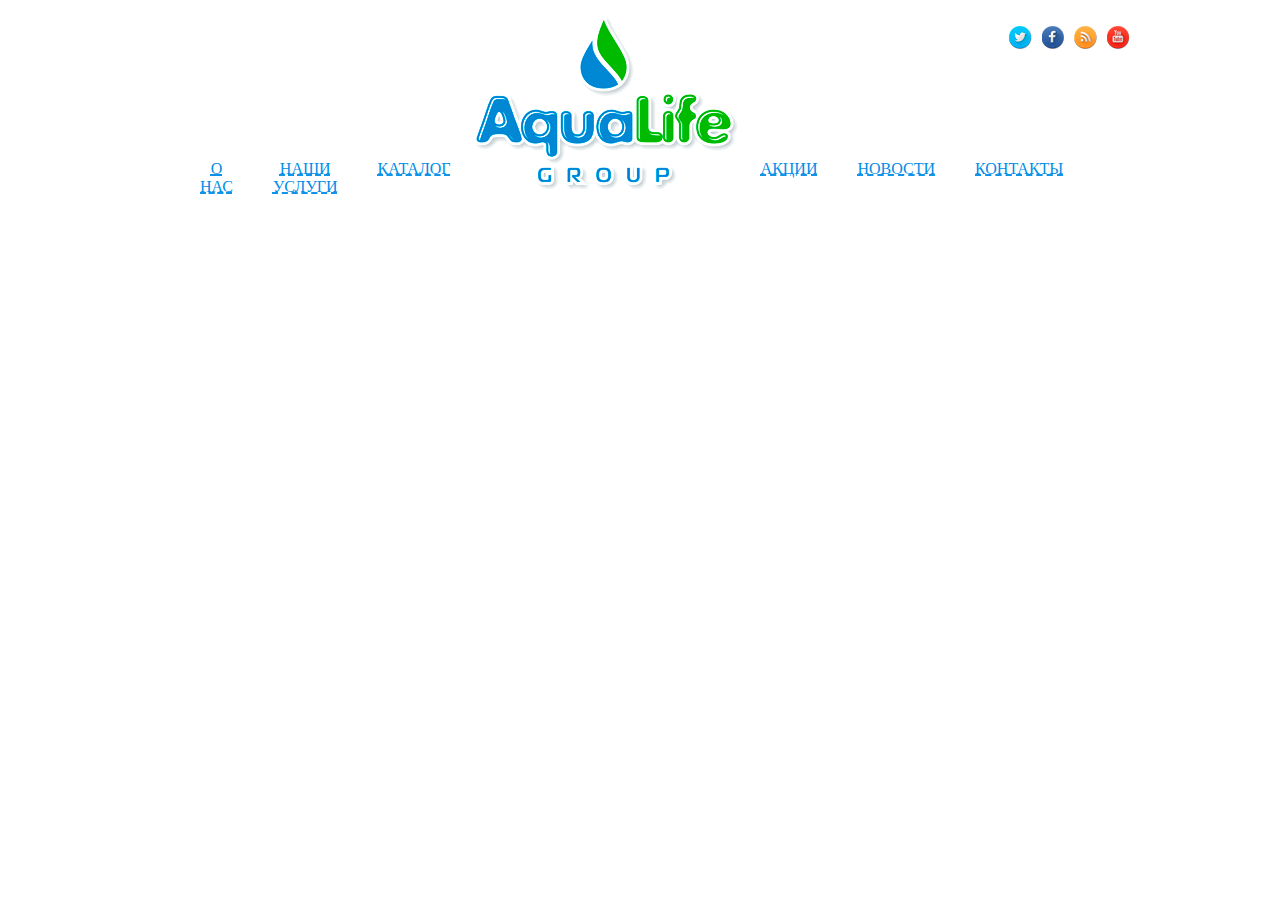
<file: index.html>
<!DOCTYPE html>
<html lang="ru">
<head>
    <meta charset="UTF-8">
    <meta http-equiv="X-UA-Compatible" content="IE=edge">
    <meta name="viewport" content="width=device-width, initial-scale=1.0">
    <link href="css/main.css" rel="stylesheet">
    <link href="https://db.onlinewebfonts.com/c/f51738896058a0d0859cbfc3bad9c10a?family=Merge+Pro+Bold" rel="stylesheet">
    <title>AquaLife - Главная</title>
</head>
<body>
    <div class="page">
        <header>
            <ul class="header__media">
                <li><a href="https://x.com/?lang=ru"><img src="img/twitter.png" class="header__media-twitter"></a></li>
                <li><a href="https://www.facebook.com/"><img src="img/facebook.png" class="header__media-facebook"></a></li>
                <li><a href="https://rss.com/"><img src="img/rss.png" class="header__media-rss"></a></li>
                <li><a href="https://www.youtube.com/"><img src="img/youtube.png" class="header__media-youtube"></a></li>
            </ul>
            <ul class="header__menu">
                <li class="header__menu-element"><a href="./about-us.html">О НАС</a></li>
                <li class="header__menu-element"><a href="./services.html">НАШИ УСЛУГИ</a></li>
                <li class="header__menu-element"><a href="./catalog.html">КАТАЛОГ</a></li>
                <li class="header__menu-elementLogo"><a href="./index.html"><img src="img/logo.png"></a></li>
                <li class="header__menu-element"><a href="./action.html">АКЦИИ</a></li>
                <li class="header__menu-element"><a href="./news.html">НОВОСТИ</a></li>
                <li class="header__menu-element"><a href="./contact-us.html">КОНТАКТЫ</a></li>
            </ul>
        </header>
    </div>
    
</body>
</html>
</file>
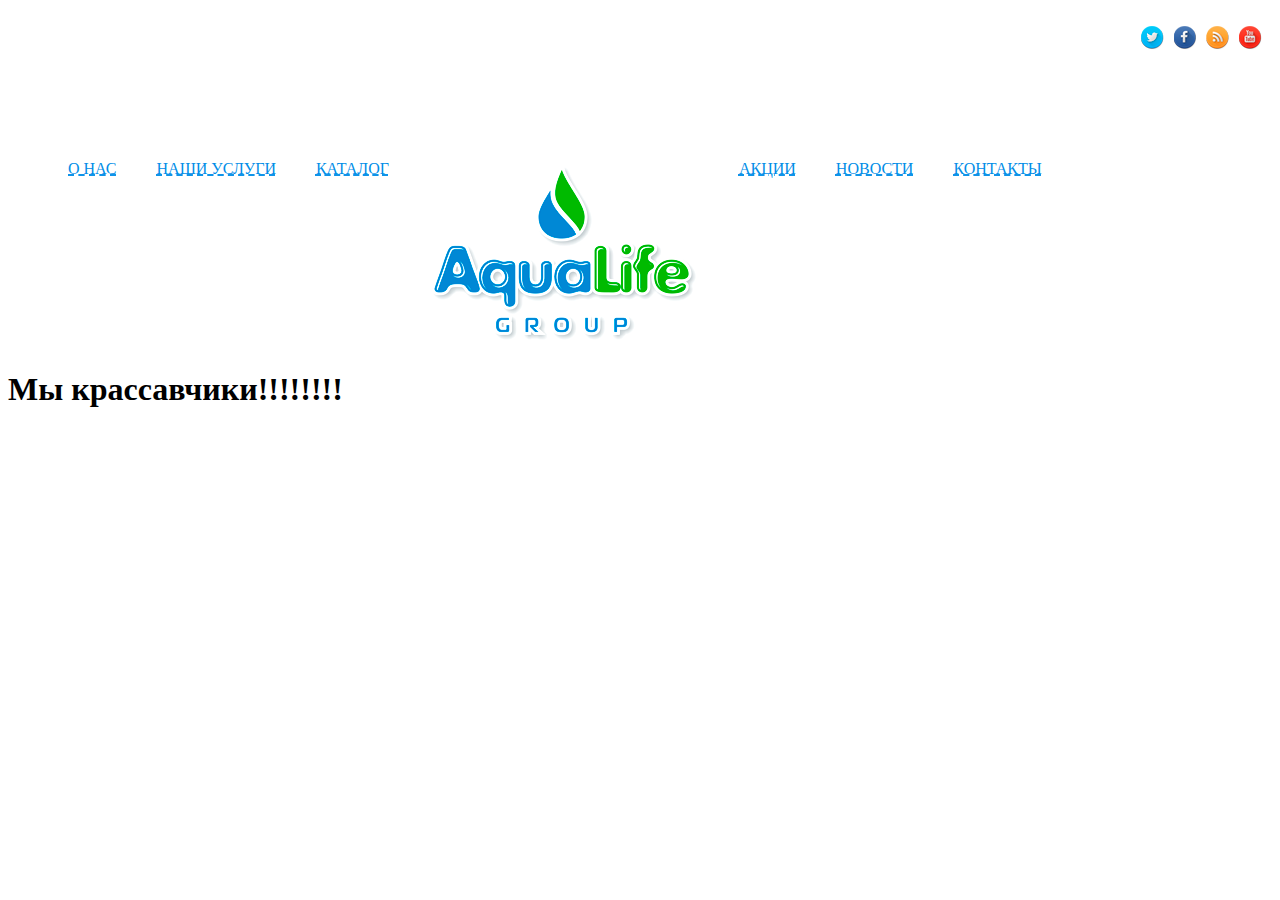
<file: about-us.html>
<!DOCTYPE html>
<html lang="ru">
<head>
    <meta charset="UTF-8">
    <meta http-equiv="X-UA-Compatible" content="IE=edge">
    <meta name="viewport" content="width=device-width, initial-scale=1.0">
    <link href="css/main.css" rel="stylesheet">
    <link href="https://db.onlinewebfonts.com/c/f51738896058a0d0859cbfc3bad9c10a?family=Merge+Pro+Bold" rel="stylesheet">
    <title>AquaLife - О нас</title>
</head>
<body>
    <header>
        <ul class="header__media">
            <li><a href="https://x.com/?lang=ru"><img src="img/twitter.png" class="header__media-twitter"></a></li>
            <li><a href="https://www.facebook.com/"><img src="img/facebook.png" class="header__media-facebook"></a></li>
            <li><a href="https://rss.com/"><img src="img/rss.png" class="header__media-rss"></a></li>
            <li><a href="https://www.youtube.com/"><img src="img/youtube.png" class="header__media-youtube"></a></li>
        </ul>
        <ul class="header__menu">
            <li class="header__menu-element"><a href="./about-us.html">О НАС</a></li>
            <li class="header__menu-element"><a href="./services.html">НАШИ УСЛУГИ</a></li>
            <li class="header__menu-element"><a href="./catalog.html">КАТАЛОГ</a></li>
            <li class="header__menu-element"><a href="./index.html"><img src="img/logo.png"></a></li>
            <li class="header__menu-element"><a href="./action.html">АКЦИИ</a></li>
            <li class="header__menu-element"><a href="./news.html">НОВОСТИ</a></li>
            <li class="header__menu-element"><a href="./contact-us.html">КОНТАКТЫ</a></li>
        </ul>
    </header>
    <h1>Мы крассавчики!!!!!!!!</h1>
    
</body>
</html>
</file>
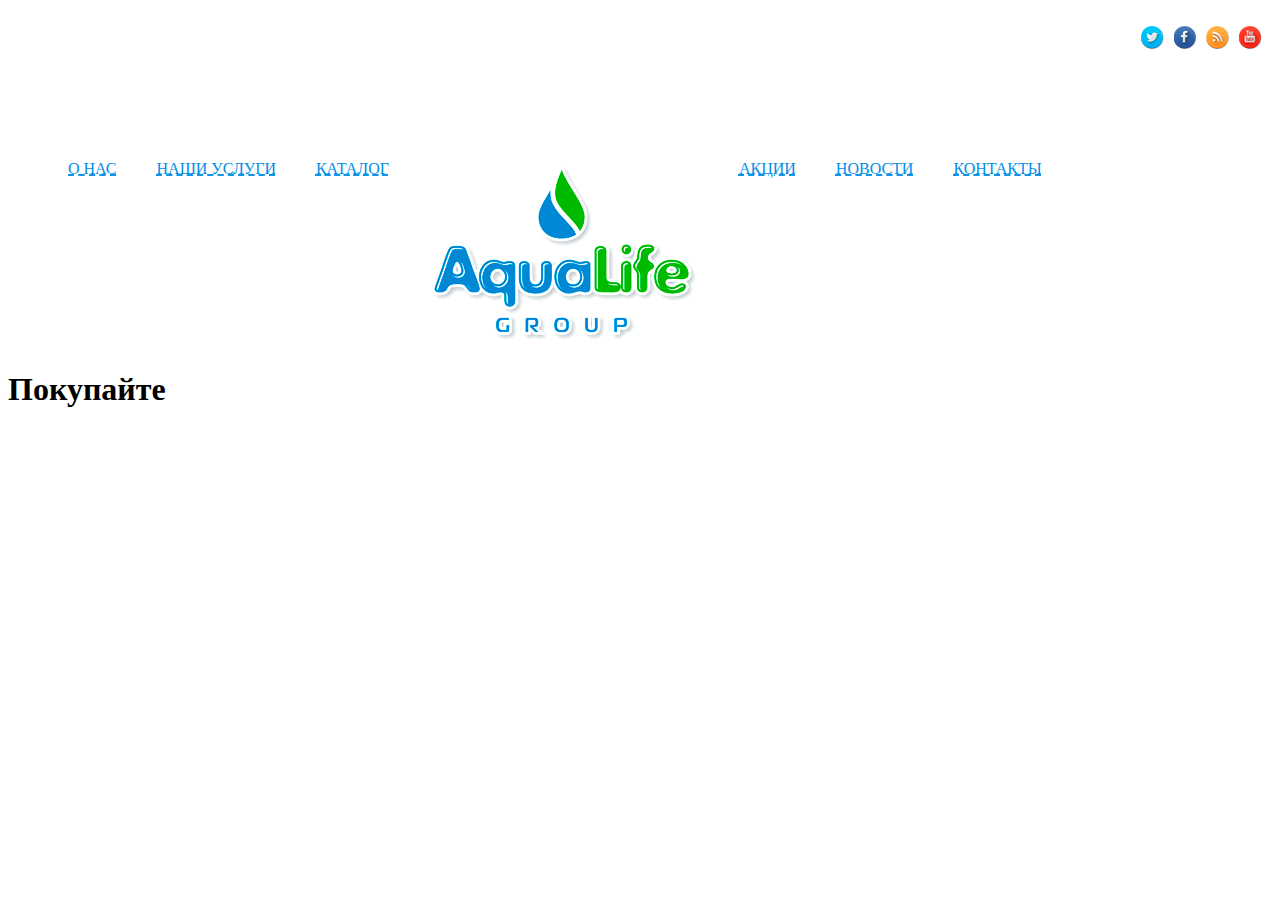
<file: action.html>
<!DOCTYPE html>
<html lang="ru">
<head>
    <meta charset="UTF-8">
    <meta http-equiv="X-UA-Compatible" content="IE=edge">
    <meta name="viewport" content="width=device-width, initial-scale=1.0">
    <link href="css/main.css" rel="stylesheet">
    <link href="https://db.onlinewebfonts.com/c/f51738896058a0d0859cbfc3bad9c10a?family=Merge+Pro+Bold" rel="stylesheet">
    <title>AquaLife - Акции</title>
</head>
<body>
    <header>
        <ul class="header__media">
            <li><a href="https://x.com/?lang=ru"><img src="img/twitter.png" class="header__media-twitter"></a></li>
            <li><a href="https://www.facebook.com/"><img src="img/facebook.png" class="header__media-facebook"></a></li>
            <li><a href="https://rss.com/"><img src="img/rss.png" class="header__media-rss"></a></li>
            <li><a href="https://www.youtube.com/"><img src="img/youtube.png" class="header__media-youtube"></a></li>
        </ul>
        <ul class="header__menu">
            <li class="header__menu-element"><a href="./about-us.html">О НАС</a></li>
            <li class="header__menu-element"><a href="./services.html">НАШИ УСЛУГИ</a></li>
            <li class="header__menu-element"><a href="./catalog.html">КАТАЛОГ</a></li>
            <li class="header__menu-element"><a href="./index.html"><img src="img/logo.png"></a></li>
            <li class="header__menu-element"><a href="./action.html">АКЦИИ</a></li>
            <li class="header__menu-element"><a href="./news.html">НОВОСТИ</a></li>
            <li class="header__menu-element"><a href="./contact-us.html">КОНТАКТЫ</a></li>
        </ul>
    </header>
    <h1>Покупайте</h1>
</body>
</html>
</file>
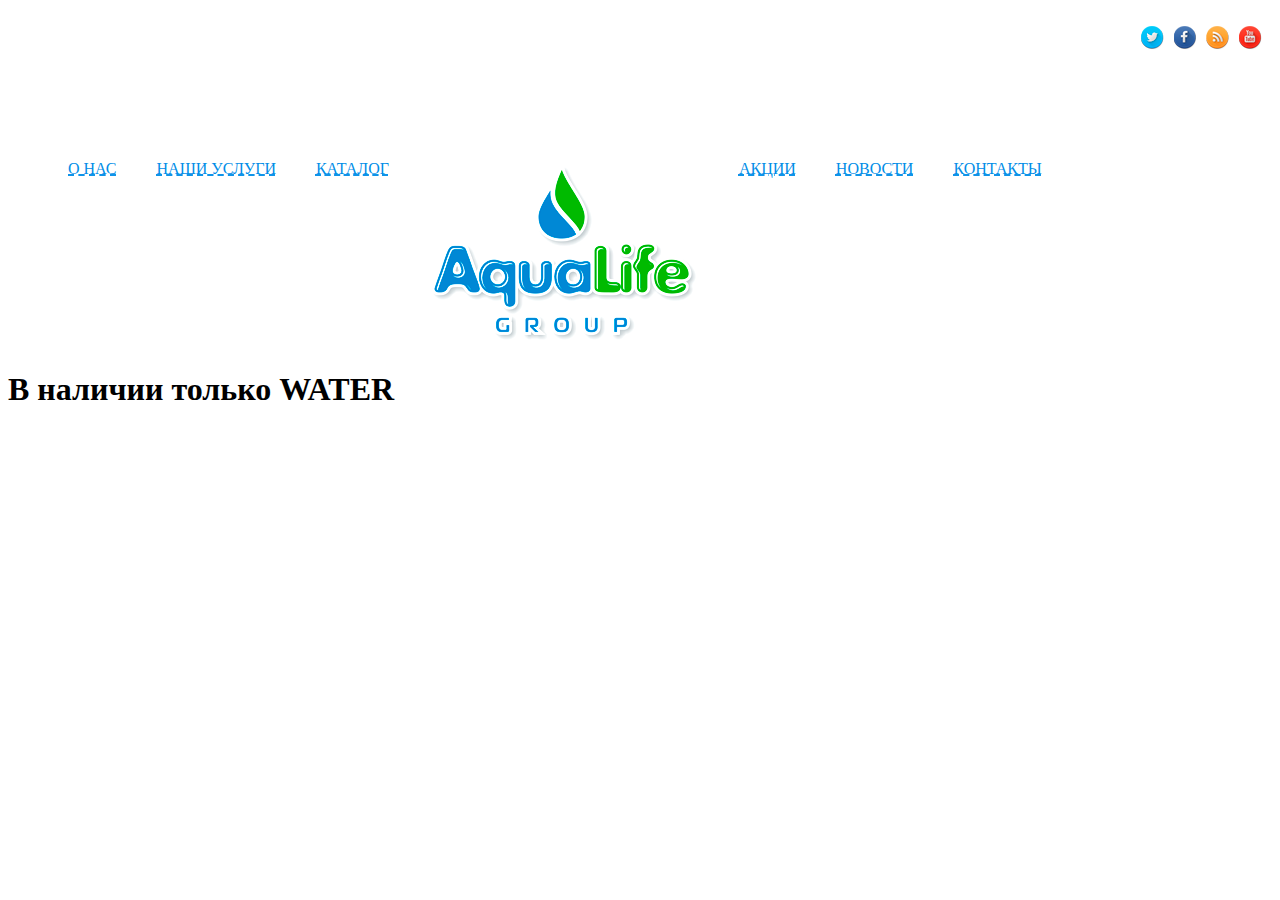
<file: catalog.html>
<!DOCTYPE html>
<html lang="ru">
<head>
    <meta charset="UTF-8">
    <meta http-equiv="X-UA-Compatible" content="IE=edge">
    <meta name="viewport" content="width=device-width, initial-scale=1.0">
    <link href="css/main.css" rel="stylesheet">
    <link href="https://db.onlinewebfonts.com/c/f51738896058a0d0859cbfc3bad9c10a?family=Merge+Pro+Bold" rel="stylesheet">
    <title>AquaLife - Каталог</title>
</head>
<body>
    <header>
        <ul class="header__media">
            <li><a href="https://x.com/?lang=ru"><img src="img/twitter.png" class="header__media-twitter"></a></li>
            <li><a href="https://www.facebook.com/"><img src="img/facebook.png" class="header__media-facebook"></a></li>
            <li><a href="https://rss.com/"><img src="img/rss.png" class="header__media-rss"></a></li>
            <li><a href="https://www.youtube.com/"><img src="img/youtube.png" class="header__media-youtube"></a></li>
        </ul>
        <ul class="header__menu">
            <li class="header__menu-element"><a href="./about-us.html">О НАС</a></li>
            <li class="header__menu-element"><a href="./services.html">НАШИ УСЛУГИ</a></li>
            <li class="header__menu-element"><a href="./catalog.html">КАТАЛОГ</a></li>
            <li class="header__menu-element"><a href="./index.html"><img src="img/logo.png"></a></li>
            <li class="header__menu-element"><a href="./action.html">АКЦИИ</a></li>
            <li class="header__menu-element"><a href="./news.html">НОВОСТИ</a></li>
            <li class="header__menu-element"><a href="./contact-us.html">КОНТАКТЫ</a></li>
        </ul>
    </header>
    <h1>В наличии только <strong>WATER</strong></h1>
    
</body>
</html>
</file>
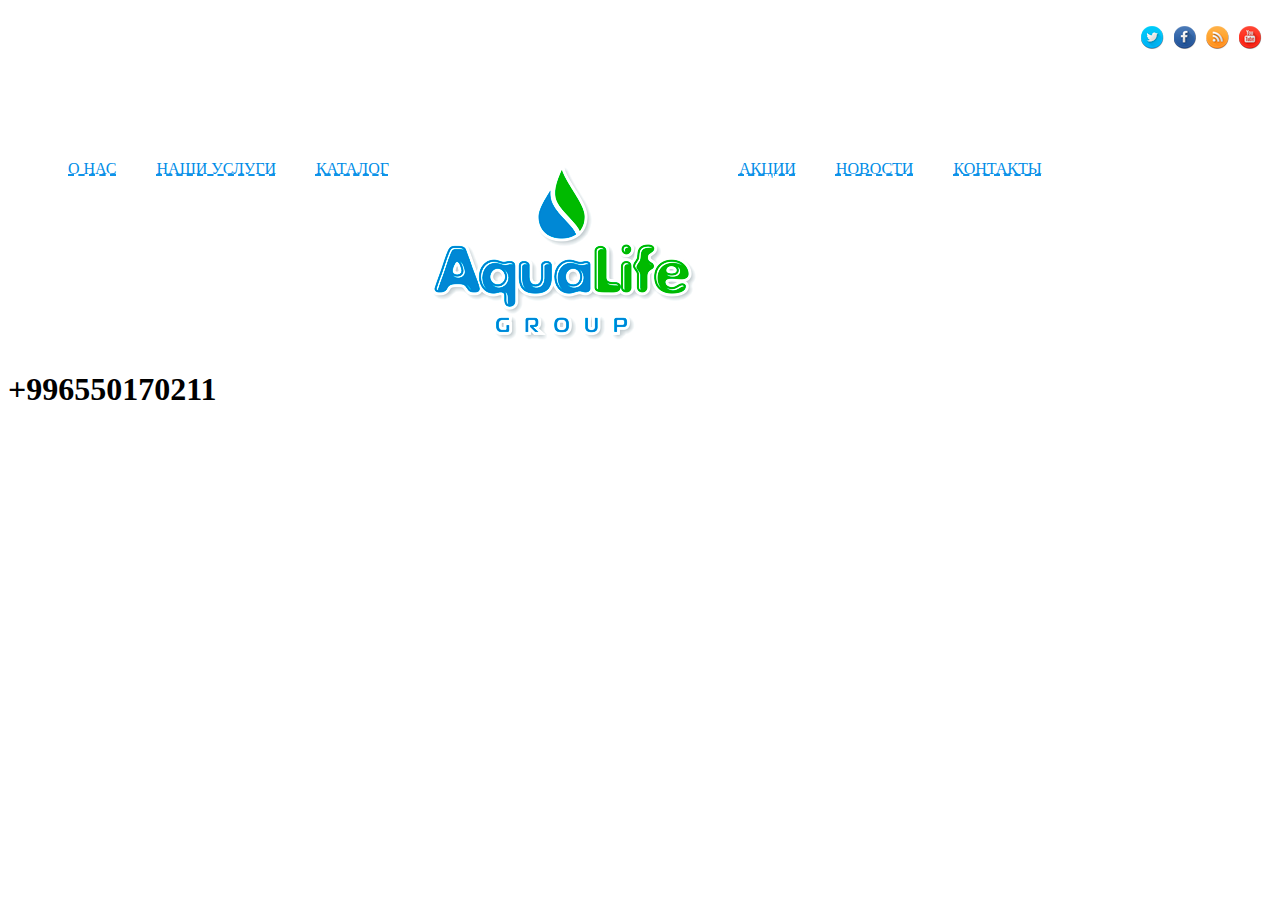
<file: contact-us.html>
<!DOCTYPE html>
<html lang="ru">
<head>
    <meta charset="UTF-8">
    <meta http-equiv="X-UA-Compatible" content="IE=edge">
    <meta name="viewport" content="width=device-width, initial-scale=1.0">
    <link href="css/main.css" rel="stylesheet">
    <link href="https://db.onlinewebfonts.com/c/f51738896058a0d0859cbfc3bad9c10a?family=Merge+Pro+Bold" rel="stylesheet">
    <title>AquaLife - Связаться с нами</title>
</head>
<body>
    <header>
        <ul class="header__media">
            <li><a href="https://x.com/?lang=ru"><img src="img/twitter.png" class="header__media-twitter"></a></li>
            <li><a href="https://www.facebook.com/"><img src="img/facebook.png" class="header__media-facebook"></a></li>
            <li><a href="https://rss.com/"><img src="img/rss.png" class="header__media-rss"></a></li>
            <li><a href="https://www.youtube.com/"><img src="img/youtube.png" class="header__media-youtube"></a></li>
        </ul>
        <ul class="header__menu">
            <li class="header__menu-element"><a href="./about-us.html">О НАС</a></li>
            <li class="header__menu-element"><a href="./services.html">НАШИ УСЛУГИ</a></li>
            <li class="header__menu-element"><a href="./catalog.html">КАТАЛОГ</a></li>
            <li class="header__menu-element"><a href="./index.html"><img src="img/logo.png"></a></li>
            <li class="header__menu-element"><a href="./action.html">АКЦИИ</a></li>
            <li class="header__menu-element"><a href="./news.html">НОВОСТИ</a></li>
            <li class="header__menu-element"><a href="./contact-us.html">КОНТАКТЫ</a></li>
        </ul>
    </header>
    <h1>+996550170211</h1>
</body>
</html>
</file>
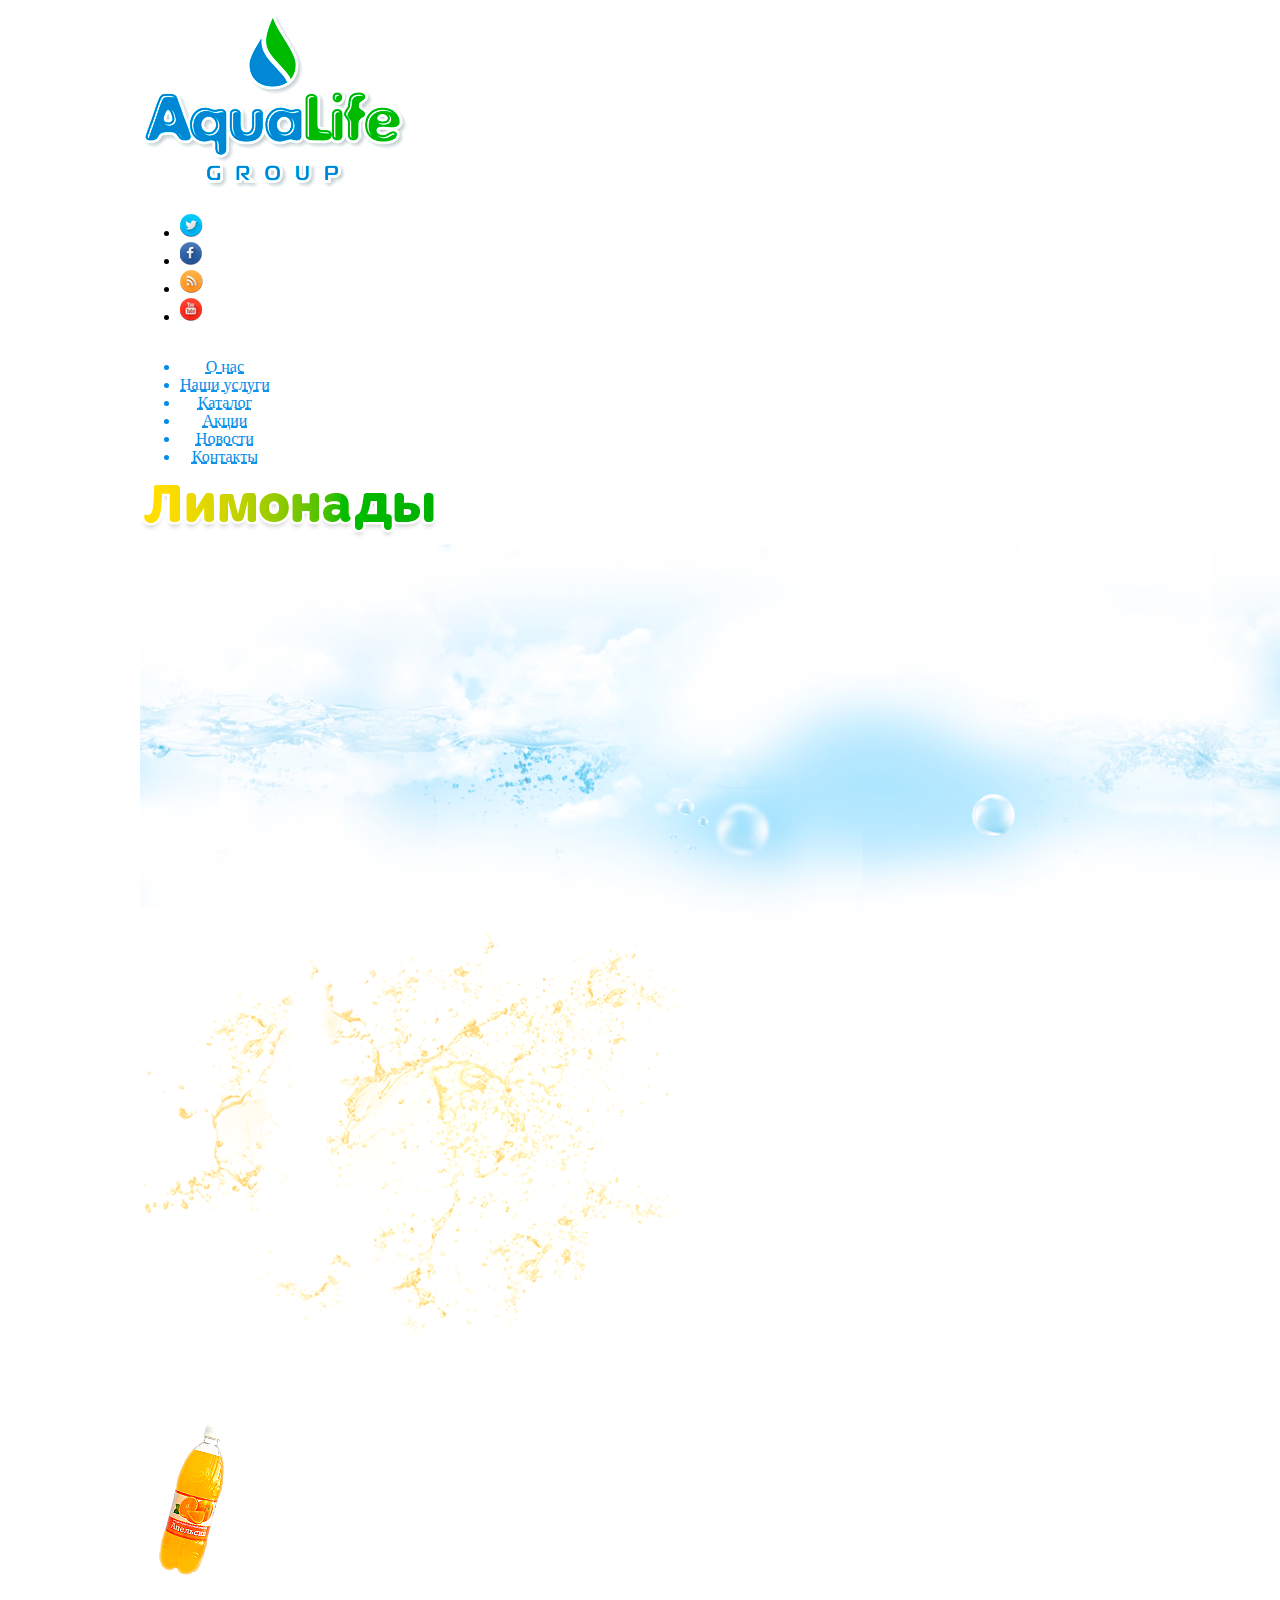
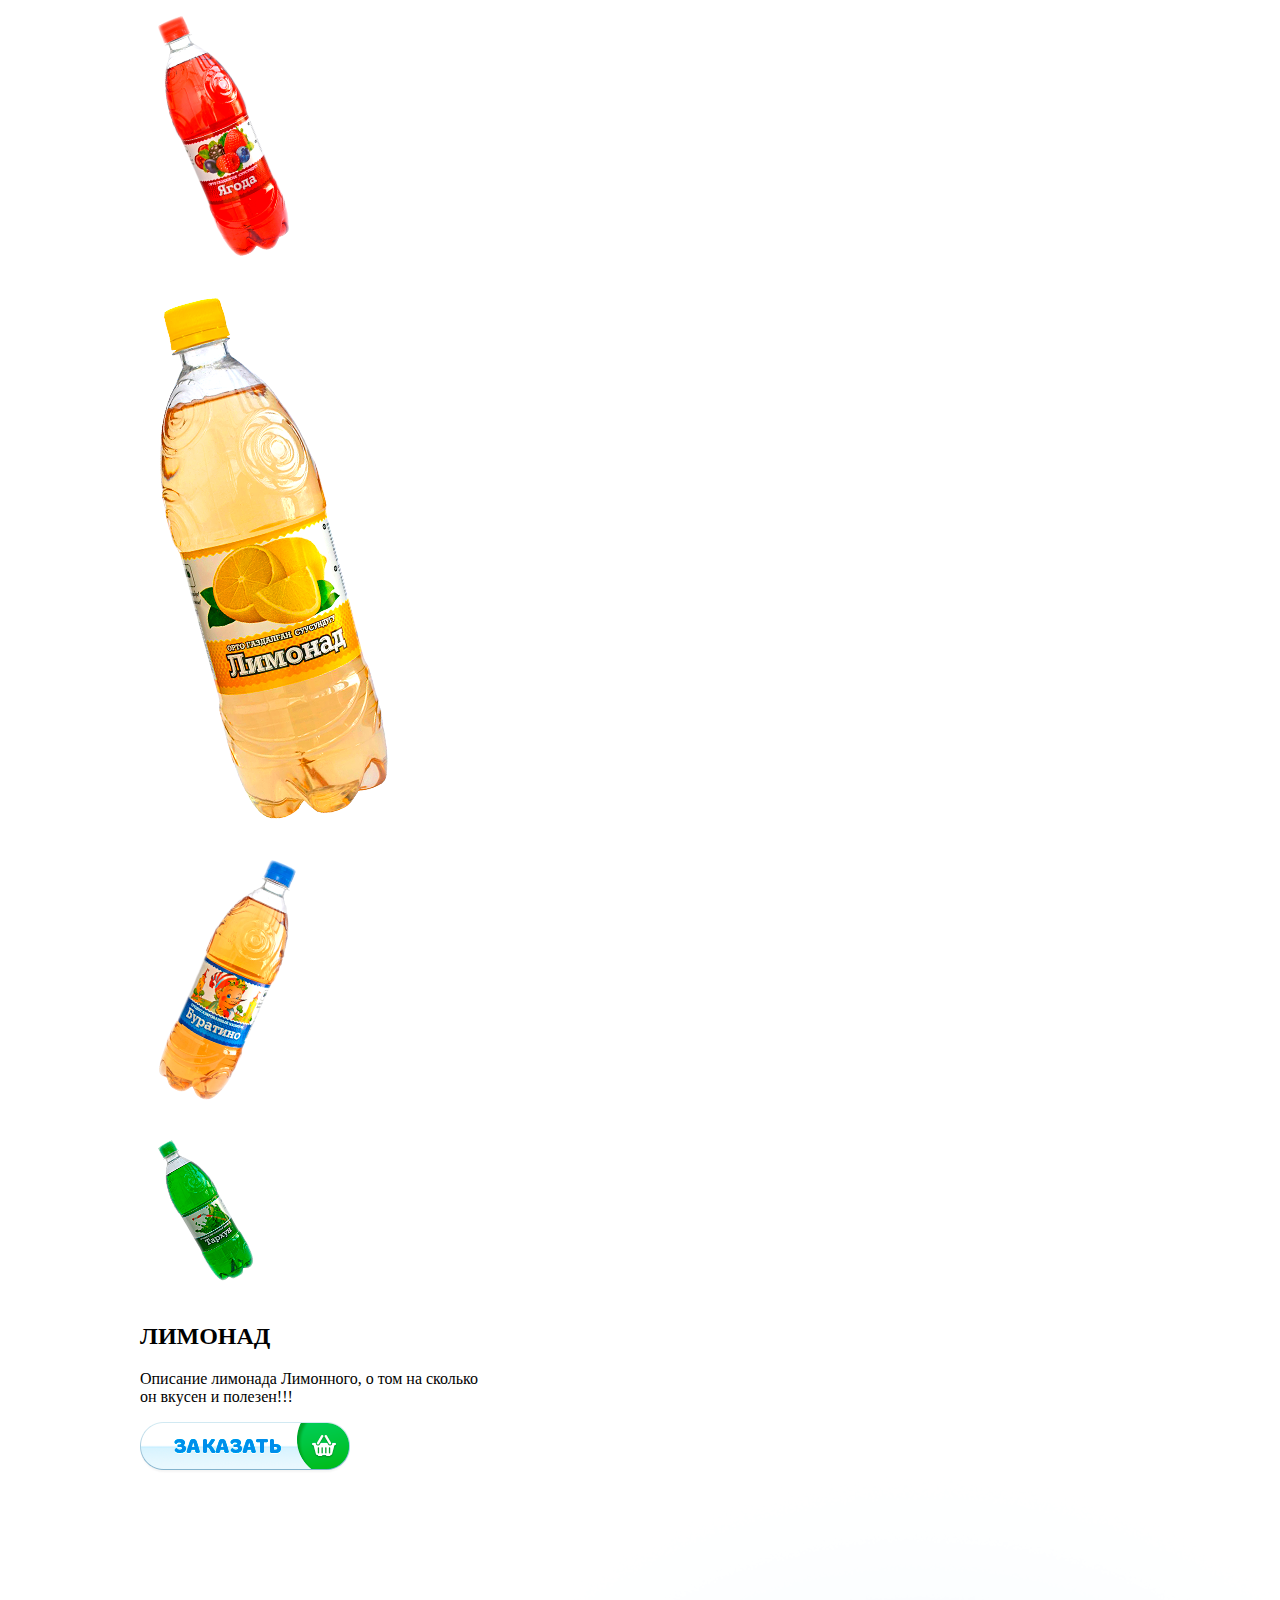
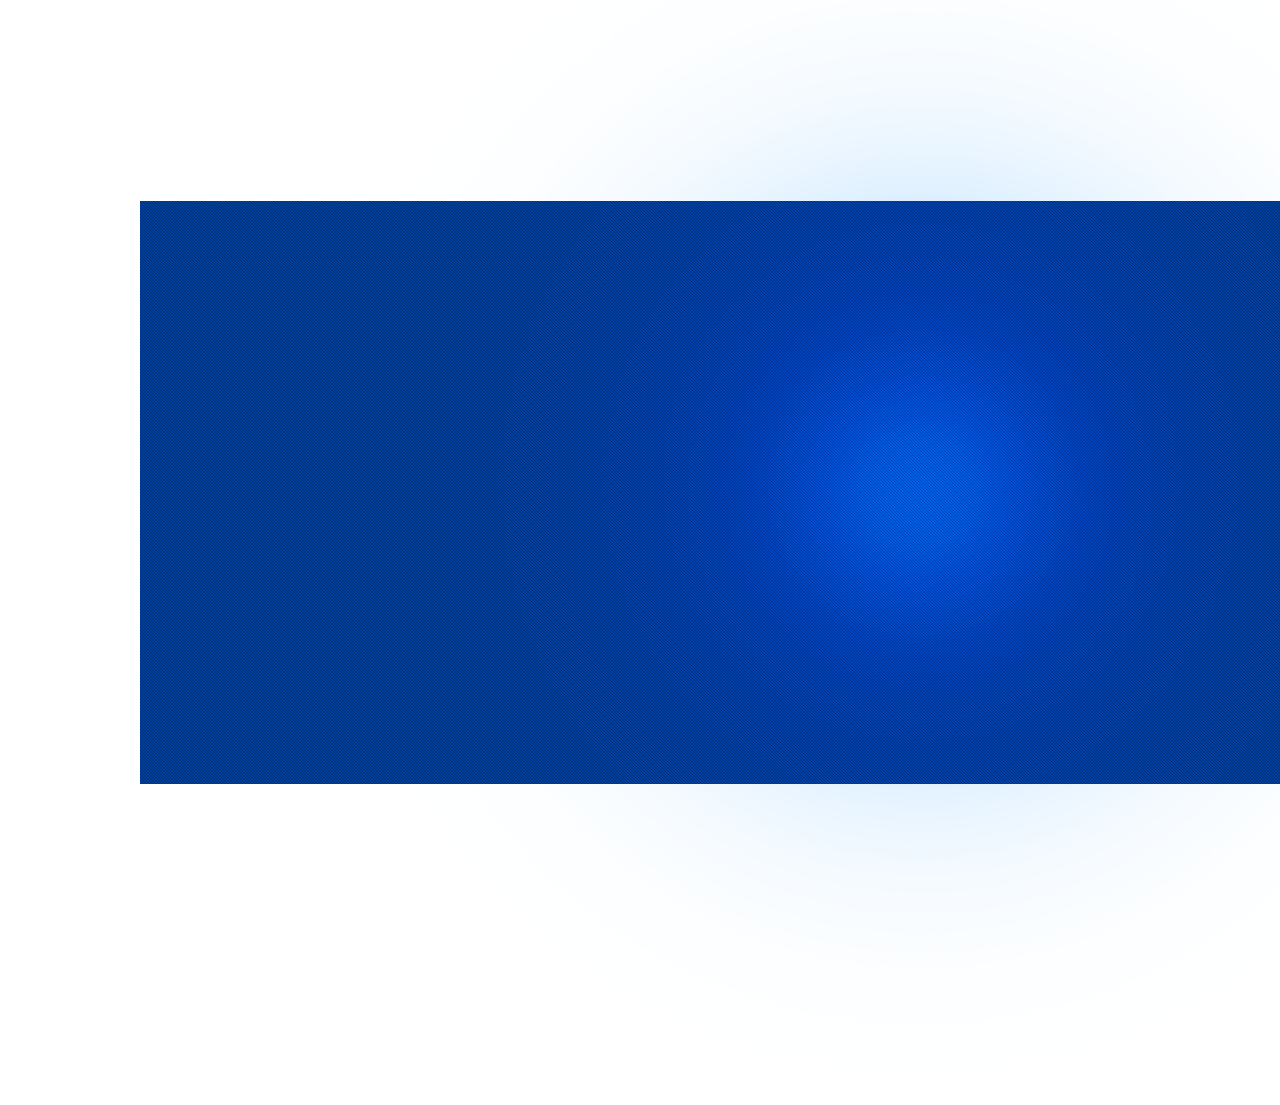
<file: main.html>
<!DOCTYPE html>
<html lang="ru">
<head>
    <meta charset="UTF-8">
    <meta http-equiv="X-UA-Compatible" content="IE=edge">
    <meta name="viewport" content="width=device-width, initial-scale=1.0">
    <link href="css/main.css" rel="stylesheet">
    <link href="https://db.onlinewebfonts.com/c/f51738896058a0d0859cbfc3bad9c10a?family=Merge+Pro+Bold" rel="stylesheet">
    <title>AquaLife - Главная</title>
</head>
<body>
    <div class="page">
        <div class="page__header">
            <header class="header">
                <div class="header__logo">
                    <div class="header-logo">
                        <a href="index.html">
                            <img src="img/socialmedia/logo.png" class="logo-frame">
                        </a>
                    </div>
                </div>
                <div class="header__social">
                    <ul class="header-social">
                        <li class="header-social__item">
                            <a href="#" class="header-social__link">
                                <img src="./img/socialmedia/twitter.png" class="header-social__image header-social__image_twitter">
                            </a>
                        </li>
                        <li class="header-social__item">
                            <a href="#" class="header-social__link">
                                <img src="./img/socialmedia/facebook.png" class="header-social__image header-social__image_facebook">
                            </a>
                        </li>
                        <li class="header-social__item">
                            <a href="#" class="header-social__link">
                                <img src="./img/socialmedia/rss.png" class="header-social__image header-social__image_rss">
                            </a>
                        </li>
                        <li class="header-social__item">
                            <a href="#" class="header-social__link">
                                <img src="./img/socialmedia/youtube.png" class="header-social__image header-social__image_youtube">
                            </a>
                        </li>
                    </ul>
                </div>
                <div class="header__menu">
                    <ul class="header-menu">
                        <li class="header-menu__item about-us">
                            <a class="header-menu__link" href="#">О нас</a>
                        </li>
                        <li class="header-menu__item services">
                            <a class="header-menu__link" href="#">Наши услуги</a>
                        </li>
                        <li class="header-menu__item catalog">
                            <a class="header-menu__link" href="#">Каталог</a>
                        </li>
                        <li class="header-menu__item promotions">
                            <a class="header-menu__link" href="#">Акции</a>
                        </li>
                        <li class="header-menu__item news">
                            <a class="header-menu__link" href="#">Новости</a>
                        </li>
                        <li class="header-menu__item contact-us">
                            <a class="header-menu__link" href="#">Контакты</a>
                        </li>
                    </ul>
                </div>
            </header>
        </div>
        <div class="page__main">
            <div class="page__main_limonady">
                <img src="./img/limonady/limonady.png " class="title">
                <div class="page__main_content">
                    <img src="./img/limonady/background.png" class="background">
                    <img src="./img/limonady/bryzgi.png" class="bryzgi">
                    <div class="page__main_products">
                        <div class="limonady-item-wrapper">
                            <img src="./img/limonady/orange.png" class="limonady-item orange">
                        </div>
                        <div class="limonady-item-wrapper">
                            <img src="./img/limonady/berrys.png" class="limonady-item berrys">
                        </div>
                        <div class="limonady-item-wrapper">
                            <img src="./img/limonady/limonad.png" class="limonady-item limonad">
                        </div>
                        <div class="limonady-item-wrapper">
                            <img src="./img/limonady/buratino.png" class="limonady-item buratino">
                        </div>
                        <div class="limonady-item-wrapper">
                            <img src="./img/limonady/tarhun.png" class="limonady-item tarhun">
                        </div>
                    </div>
                </div>
                <div class="lemonade-description">
                    <h2>ЛИМОНАД</h2>
                    <p>Описание лимонада Лимонного, о том на сколько<br> он вкусен и полезен!!!</p>
                </div>                  
                <img src="./img/limonady/transfer.png" class="transfer">
            </div>
            <div class="page__main_water">
                <div class="background-water">
                    <img src="/img/water/background.png">
                </div>
            </div>
        </div>
    </div>
</body>
</html>
</file>
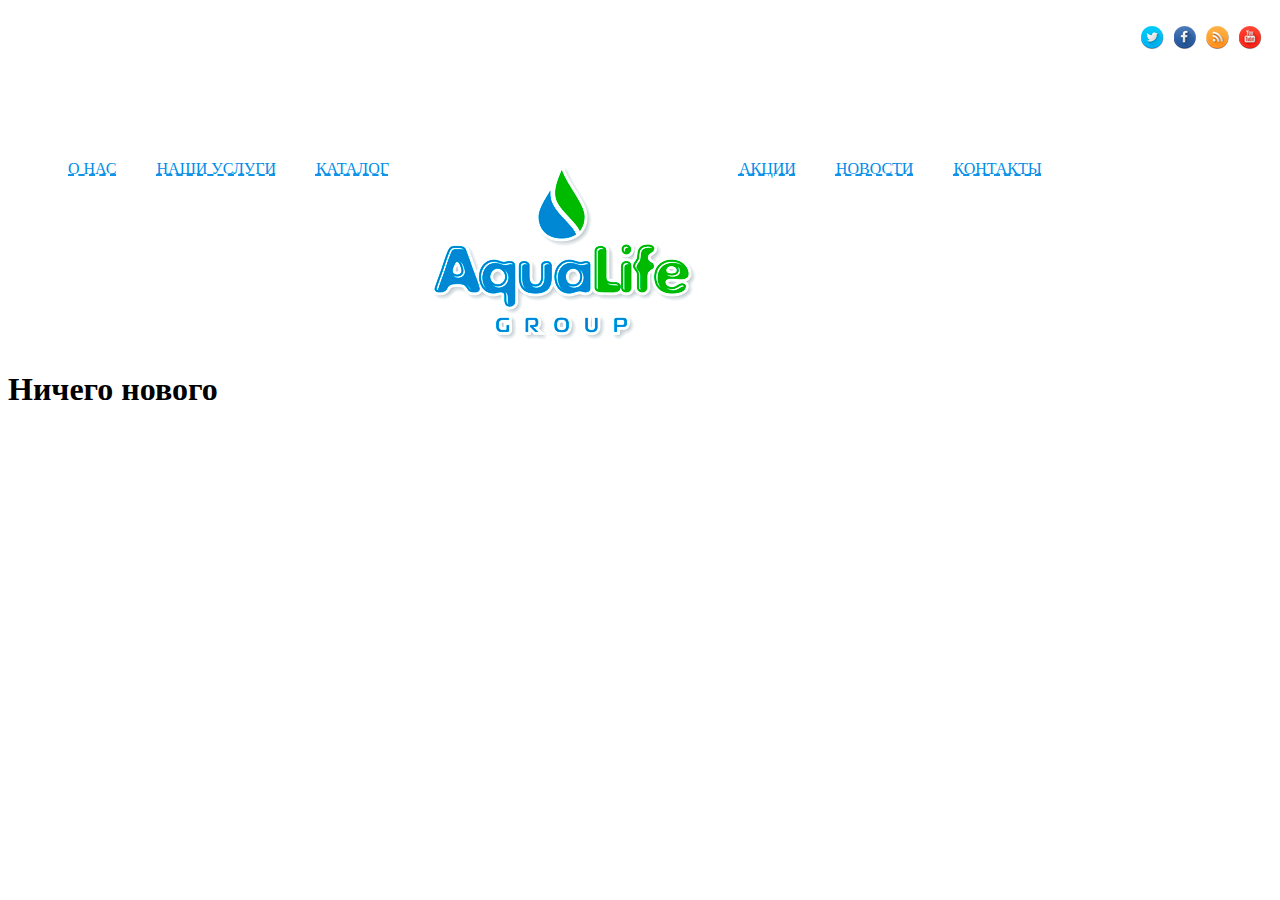
<file: news.html>
<!DOCTYPE html>
<html lang="ru">
<head>
    <meta charset="UTF-8">
    <meta http-equiv="X-UA-Compatible" content="IE=edge">
    <meta name="viewport" content="width=device-width, initial-scale=1.0">
    <link href="css/main.css" rel="stylesheet">
    <link href="https://db.onlinewebfonts.com/c/f51738896058a0d0859cbfc3bad9c10a?family=Merge+Pro+Bold" rel="stylesheet">
    <title>AquaLife - Новости</title>
</head>
<body>
    <header>
        <ul class="header__media">
            <li><a href="https://x.com/?lang=ru"><img src="img/twitter.png" class="header__media-twitter"></a></li>
            <li><a href="https://www.facebook.com/"><img src="img/facebook.png" class="header__media-facebook"></a></li>
            <li><a href="https://rss.com/"><img src="img/rss.png" class="header__media-rss"></a></li>
            <li><a href="https://www.youtube.com/"><img src="img/youtube.png" class="header__media-youtube"></a></li>
        </ul>
        <ul class="header__menu">
            <li class="header__menu-element"><a href="./about-us.html">О НАС</a></li>
            <li class="header__menu-element"><a href="./services.html">НАШИ УСЛУГИ</a></li>
            <li class="header__menu-element"><a href="./catalog.html">КАТАЛОГ</a></li>
            <li class="header__menu-element"><a href="./index.html"><img src="img/logo.png"></a></li>
            <li class="header__menu-element"><a href="./action.html">АКЦИИ</a></li>
            <li class="header__menu-element"><a href="./news.html">НОВОСТИ</a></li>
            <li class="header__menu-element"><a href="./contact-us.html">КОНТАКТЫ</a></li>
        </ul>
    </header>
    <h1>Ничего нового</h1>
</body>
</html>
</file>
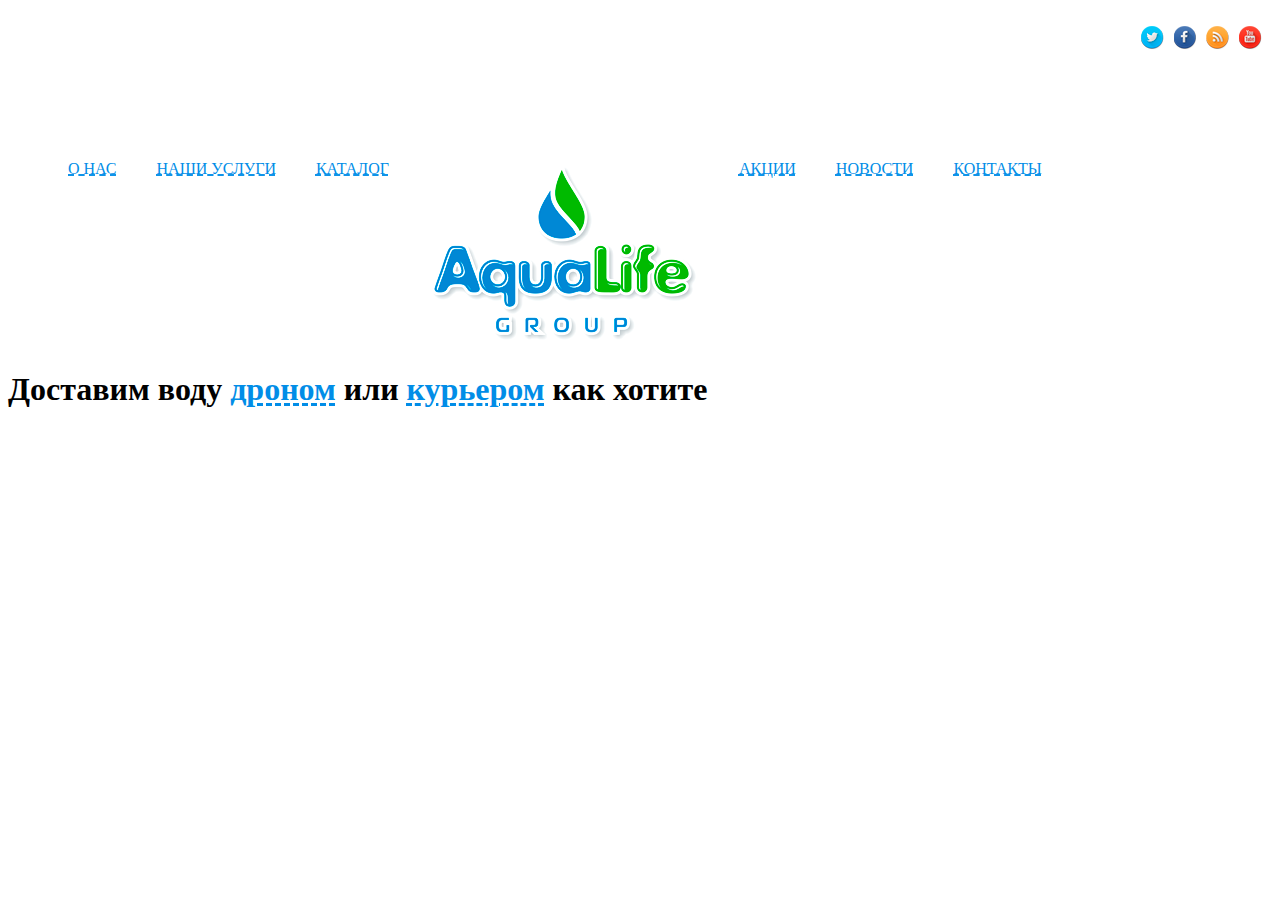
<file: services.html>
<!DOCTYPE html>
<html lang="ru">
<head>
    <meta charset="UTF-8">
    <meta http-equiv="X-UA-Compatible" content="IE=edge">
    <meta name="viewport" content="width=device-width, initial-scale=1.0">
    <link href="css/main.css" rel="stylesheet">
    <link href="https://db.onlinewebfonts.com/c/f51738896058a0d0859cbfc3bad9c10a?family=Merge+Pro+Bold" rel="stylesheet">
    <title>AquaLife - Услуги</title>
</head>
<body>
    <header>
        <ul class="header__media">
            <li><a href="https://x.com/?lang=ru"><img src="img/twitter.png" class="header__media-twitter"></a></li>
            <li><a href="https://www.facebook.com/"><img src="img/facebook.png" class="header__media-facebook"></a></li>
            <li><a href="https://rss.com/"><img src="img/rss.png" class="header__media-rss"></a></li>
            <li><a href="https://www.youtube.com/"><img src="img/youtube.png" class="header__media-youtube"></a></li>
        </ul>
        <ul class="header__menu">
            <li class="header__menu-element"><a href="./about-us.html">О НАС</a></li>
            <li class="header__menu-element"><a href="./services.html">НАШИ УСЛУГИ</a></li>
            <li class="header__menu-element"><a href="./catalog.html">КАТАЛОГ</a></li>
            <li class="header__menu-element"><a href="./index.html"><img src="img/logo.png"></a></li>
            <li class="header__menu-element"><a href="./action.html">АКЦИИ</a></li>
            <li class="header__menu-element"><a href="./news.html">НОВОСТИ</a></li>
            <li class="header__menu-element"><a href="./contact-us.html">КОНТАКТЫ</a></li>
        </ul>
    </header>
    <h1>Доставим воду <a href="https://www.google.com/search?q=%D0%B4%D1%80%D0%BE%D0%BD&client=firefox-b-d&sca_esv=74fa343e22e000d7&ei=o2saZ6SFF4zcwPAPofLSiAs&oq=lhjy&gs_lp=[base64]&sclient=gws-wiz-serp">дроном</a> или <a href="https://www.google.com/search?q=%D0%BA%D1%83%D1%80%D1%8C%D0%B5%D1%80&client=firefox-b-d&sca_esv=74fa343e22e000d7&ei=-GkaZ-KNLvamwPAPxv7lwQ0&ved=0ahUKEwji6f_brKeJAxV2ExAIHUZ_OdgQ4dUDCA8&uact=5&oq=%D0%BA%D1%83%D1%80%D1%8C%D0%B5%D1%80&gs_lp=[base64]&sclient=gws-wiz-serp">курьером</a> как хотите</h1>
</body>
</html>
</file>
<file: css/main.css>
a{
    text-decoration: dashed underline #018de7;
    color: #018de7;
}

.header__media{
    list-style-type: none;
    display: flex;
    align-items: flex-end;
    float: right;
}

.page {
    width: 80%;
    margin: 0 auto;
    position: relative;
    display: block;
    min-width: 960px;
    max-width: 1000px;
    min-height: 700px;
   }
  

header{
    font-family: "Merge Pro Bold"; 
}

.header__menu{
    margin-top: 10px;
    list-style-type: none;
    display: flex;
    color: #018de7;
    text-decoration: dashed underline #018de7;
    text-align: center;
}

.header__media-twitter{
    margin-right: 10px;
}

.header__media-facebook{
    margin-right: 10px;
}

.header__media-rss{
    margin-right: 10px;
}

.header__media-youtube{
    margin-right: 10px;
}

.header__menu-element{
    padding-left: 20px;
    padding-right: 20px;
    padding-top: 150px;
}
</file>
